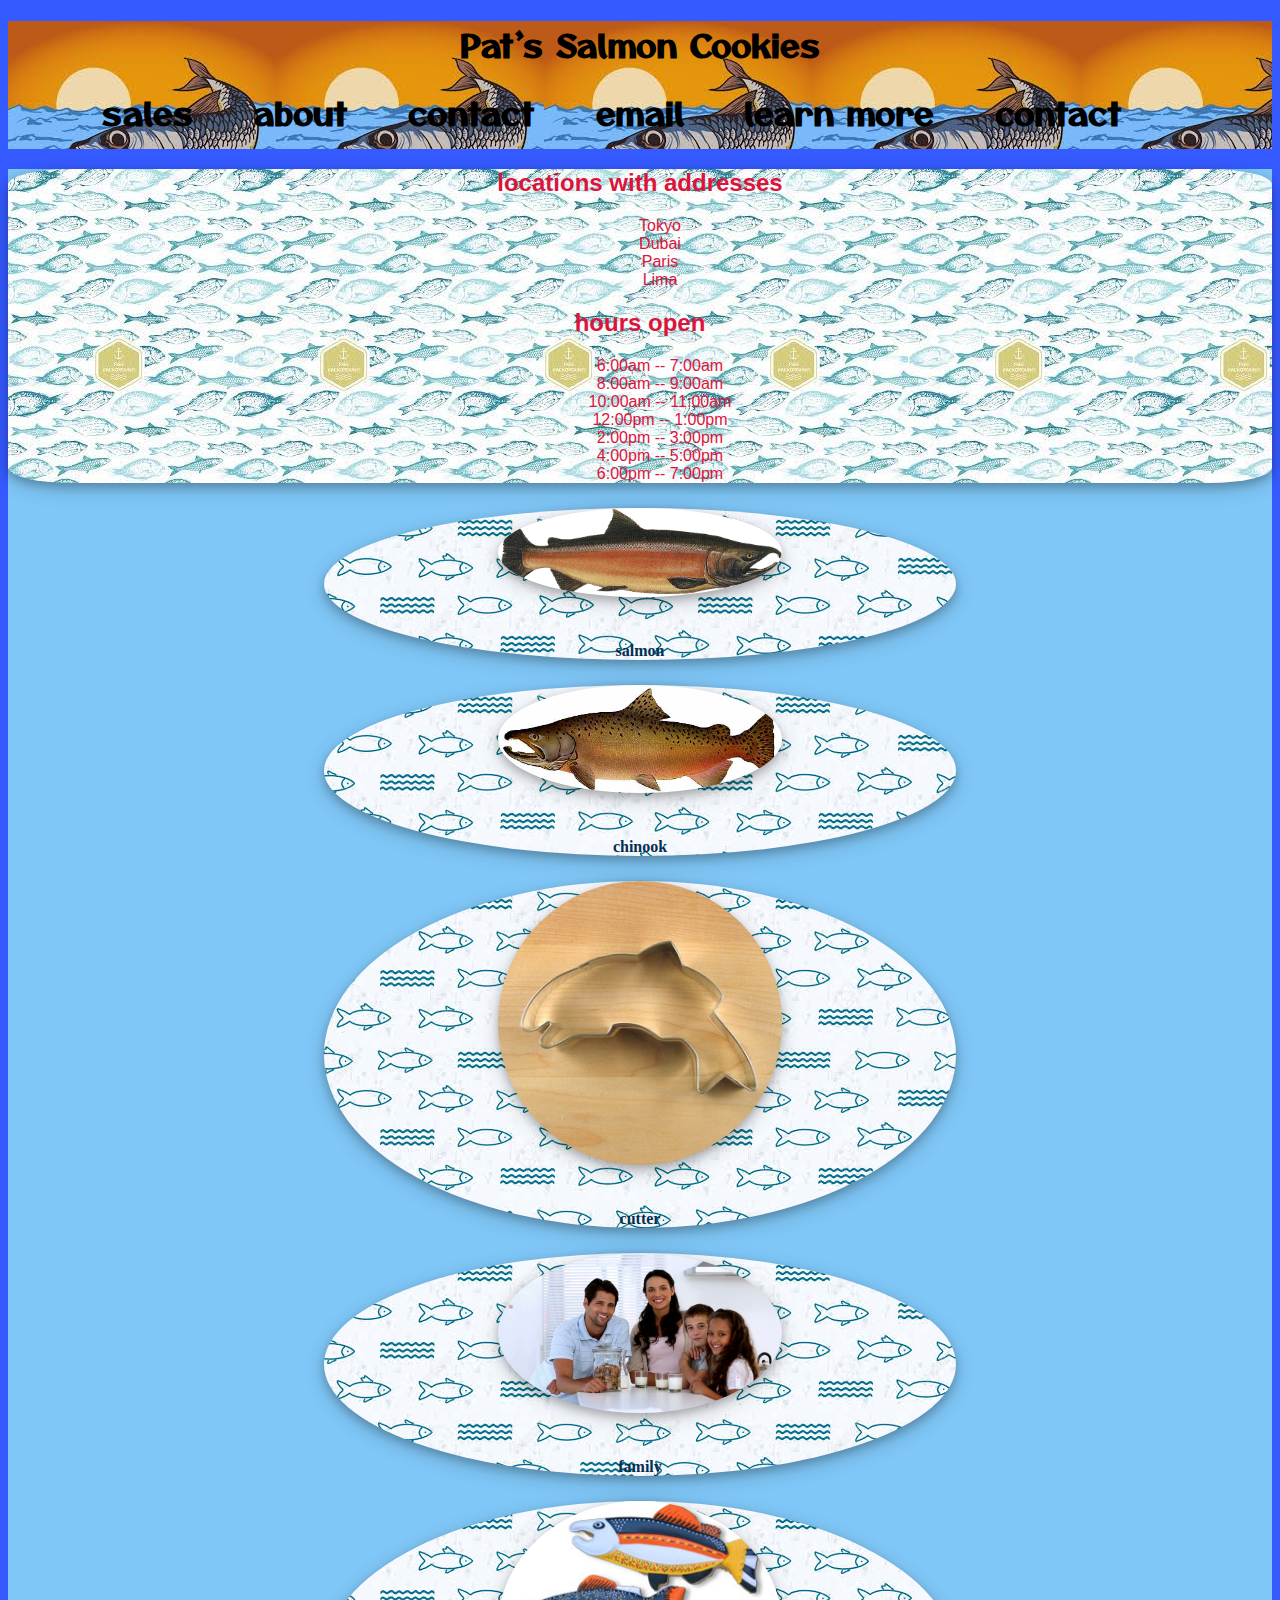
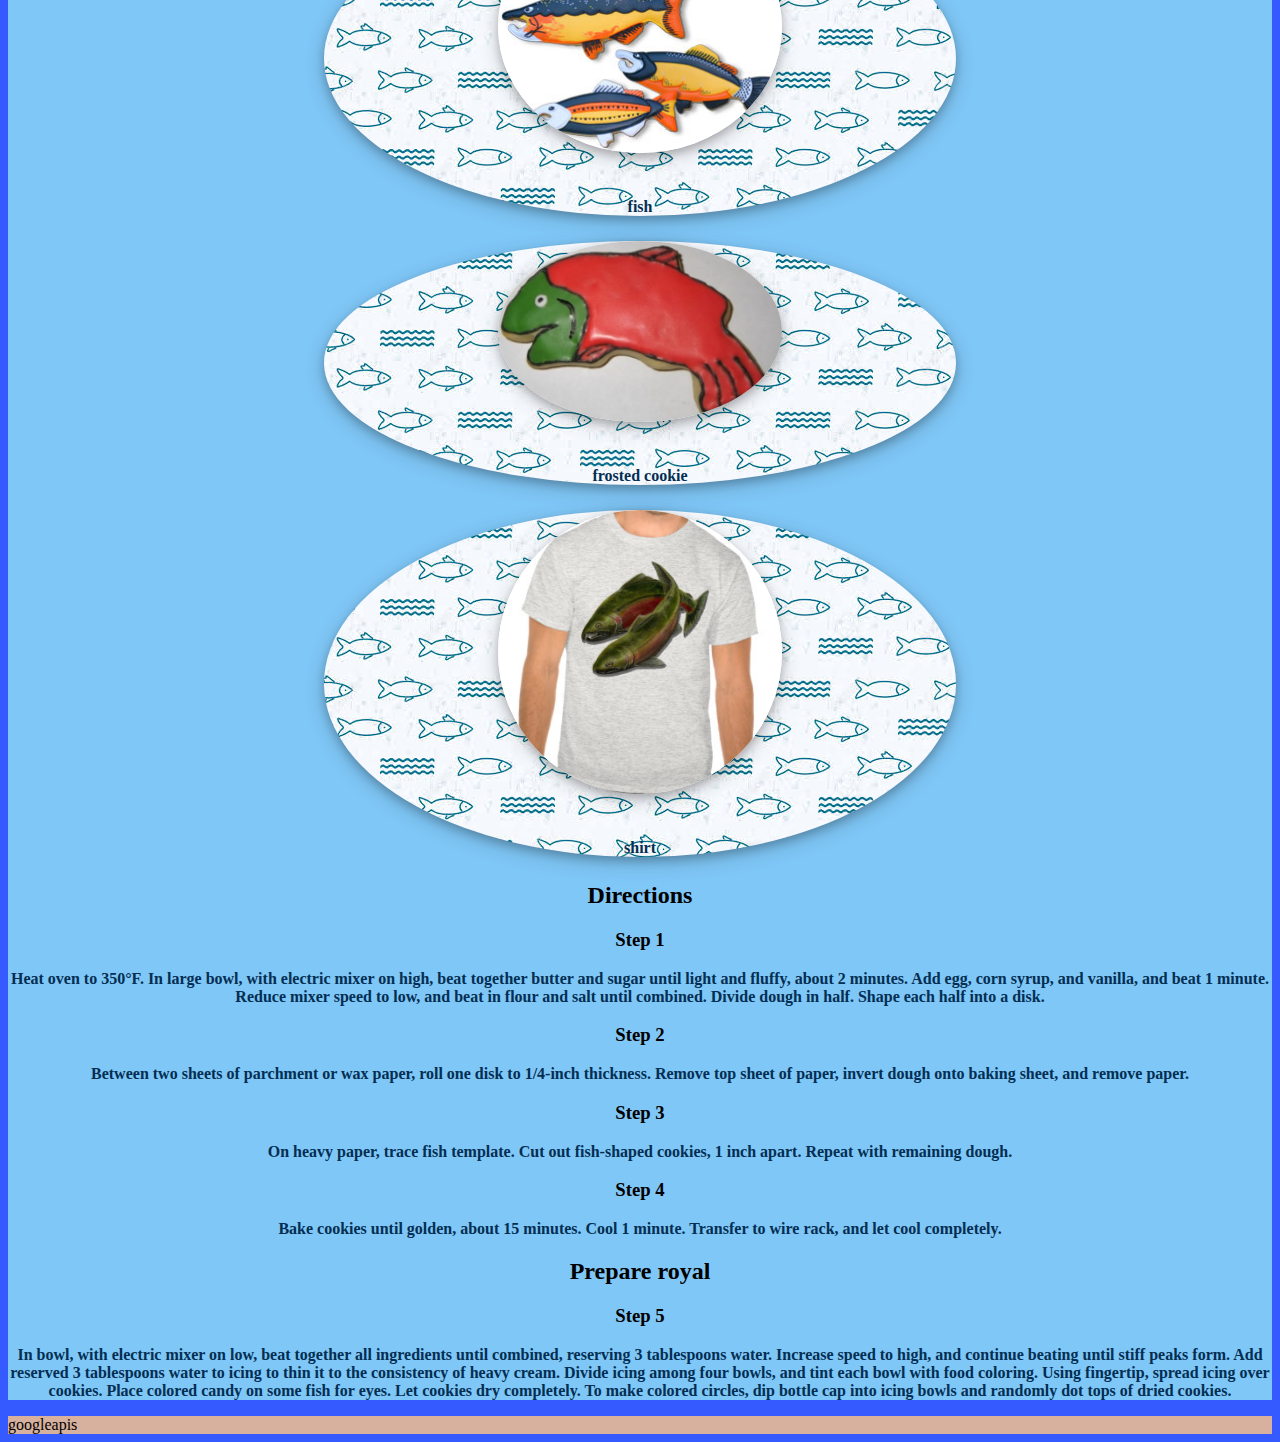
<file: index.html>
<!DOCTYPE html>
<html lang="en">
<head>
    <meta charset="UTF-8">
    <meta http-equiv="X-UA-Compatible" content="IE=edge">
    <meta name="viewport" content="width=device-width, initial-scale=1.0">
    <title>Document</title>
    <link rel="preconnect" href="https://fonts.googleapis.com">
<link rel="preconnect" href="https://fonts.gstatic.com" crossorigin>
<link href="https://fonts.googleapis.com/css2?family=Otomanopee+One&display=swap" rel="stylesheet">
    <link rel="stylesheet" href="style.css">
</head>
<body>
    <header>
        <h1>Pat’s Salmon Cookies</h1>
       <nav>
           <ul>
            <li><a href="sales.html">sales</a></li>
               <li><a href="">about</a></li>
               <li><a href="">contact</a></li>
            <li><a href="sales.html">email</a></li>
               <li><a href="">learn more</a></li>
               <li><a href="">contact</a></li>
               
           </ul>
       </nav>
    </header>
<!-- <a href="sales.html"><strong> to enter the sales</strong></a> -->
    <main>
        <div id="ocation"></div>
        <center>
<section>
        <div><img src="image/salmon.png" alt="">
        <p>salmon</p></div>
        <div><img src="image/chinook.jpg" alt="">
        <p>chinook</p></div>
        <div><img src="image/cutter.jpeg" alt="">
        <p>cutter</p></div>
        <div><img src="image/family.jpg" alt=""><p>family</p></div>
        <div><img src="image/fish.jpg" alt=""><p>fish</p></div>
        <div><img src="image/frosted-cookie.jpg" alt=""><p>frosted cookie</p></div>
        <div><img src="image/shirt.jpg" alt=""><p>shirt</p></div>
    </section>
    <h2>Directions</h2>
    <h3>Step 1
        </h3>
        <p>Heat oven to 350°F. In large bowl, with electric mixer on high, beat together butter and sugar until light and fluffy, about 2 minutes. Add egg, corn syrup, and vanilla, and beat 1 minute. Reduce mixer speed to low, and beat in flour and salt until combined. Divide dough in half. Shape each half into a disk.</p>
        <h3>Step 2</h3><p>
        Between two sheets of parchment or wax paper, roll one disk to 1/4-inch thickness. Remove top sheet of paper, invert dough onto baking sheet, and remove paper.
    </p>
        <h3>Step 3</h3><p>
        On heavy paper, trace fish template. Cut out fish-shaped cookies, 1 inch apart. Repeat with remaining dough.
    </p>
         <h3>Step 4</h3>
<p>
        Bake cookies until golden, about 15 minutes. Cool 1 minute. Transfer to wire rack, and let cool completely.
    </p>
     <h2>Prepare royal</h2>
<h3>Step 5</h3>
<p>
In bowl, with electric mixer on low, beat together all ingredients until combined, reserving 3 tablespoons water. Increase speed to high, and continue beating until stiff peaks form. Add reserved 3 tablespoons water to icing to thin it to the consistency of heavy cream. Divide icing among four bowls, and tint each bowl with food coloring. Using fingertip, spread icing over cookies. Place colored candy on some fish for eyes. Let cookies dry completely. To make colored circles, dip bottle cap into icing bowls and randomly dot tops of dried cookies.</p>
    </center>
</main>
<footer>googleapis</footer>
<script src="javascript/app2.js"></script>
</body>
</html>
</file>
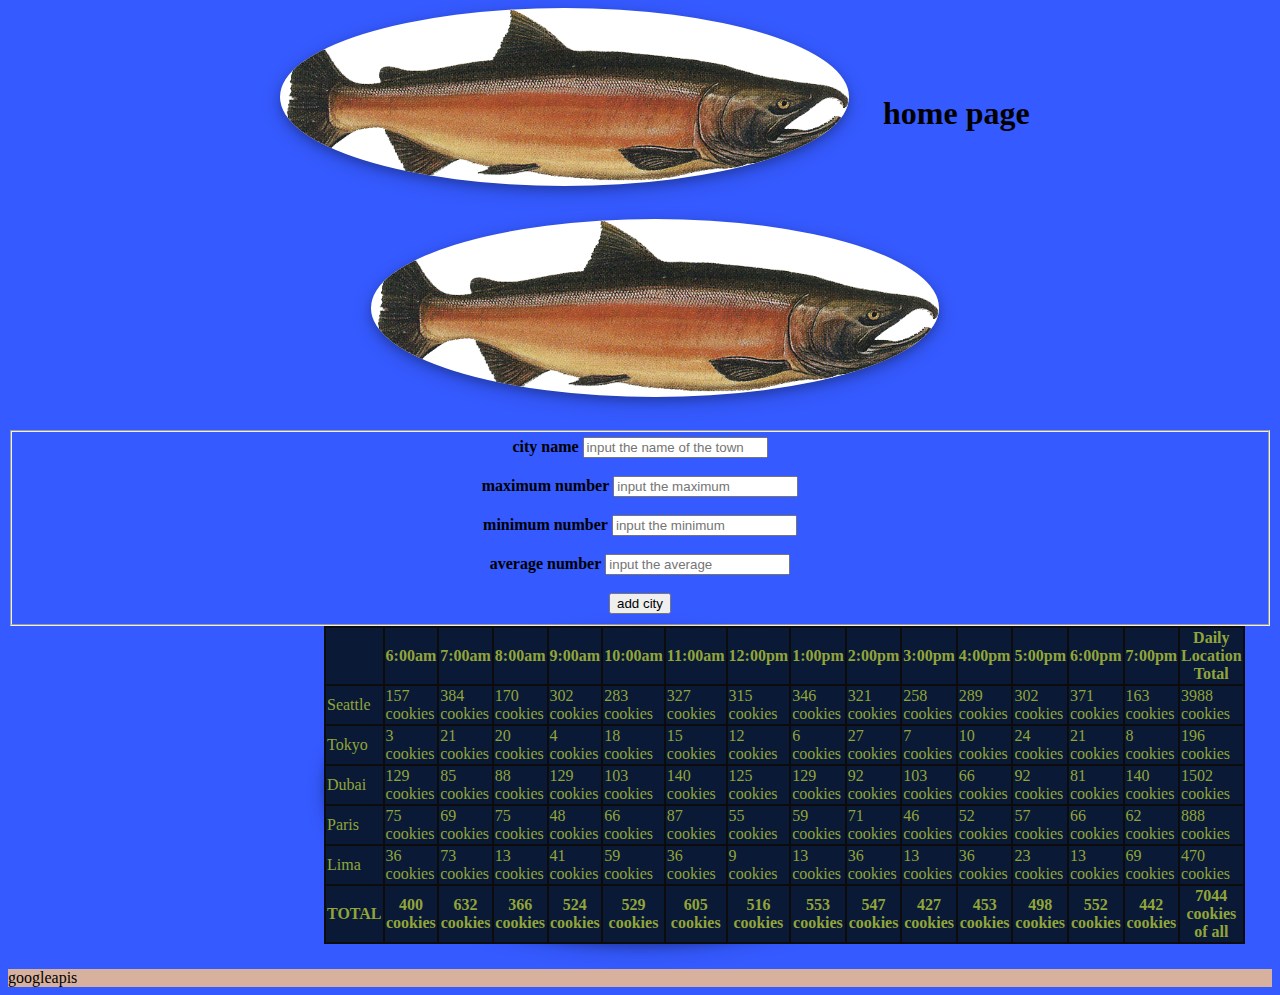
<file: sales.html>
<!DOCTYPE html>
<html lang="en">

<head>
    <meta charset="UTF-8">
    <meta http-equiv="X-UA-Compatible" content="IE=edge">
    <meta name="viewport" content="width=device-width, initial-scale=1.0">
    <link rel="stylesheet" href="style.css">
    <title>Document</title>
</head>

<body>
    <center>
    <a href="index.html"><img src="image/salmon.png" alt=""></a>
    <a href="index.html">home page</a>
    <a href="index.html"><img src="image/salmon.png" alt=""></a>


    
    <main id="contain"></main>
    <form id="form">
        <fieldset>
            <label for="nameOfTheTown"><strong>city name</strong></label>
            <input type="text" name="nameOfTheTown" id="nameOfTheTown" placeholder="input the name of the town" required>
            <br>
            <br>
            <label for="maxOfNumber"><strong>maximum number</strong></label>
            <input type="number" name="maxOfNumber" id="maxOfNumber" placeholder="input the maximum" required>
            <br>
            <br>
            <label for="minOfNumber"><strong>minimum number</strong></label>
            <input type="number" name="minOfNumber" id="minOfNumber" placeholder="input the minimum" required>
            <br>
            <br>
            <label for="avgOfNumber"><strong>average number</strong></label>
            <input type="float" name="avgOfNumber" id="avgOfNumber" placeholder="input the average" required> 
            <br>
            <br>
            <input type="submit" value="add city">
        </fieldset>
        <div id="parent"></div>
    </form>
</center>
<footer> googleapis</footer>
</body>
<script src="javascript/app.js"></script>

</html>
</file>
<file: style.css>
tr,th,table,td{
    border: 2px solid rgb(12, 12, 12);
    border-collapse:collapse ;
    color: rgb(145, 165, 57);
    background-color: rgb(10, 25, 54);

   
}
body{
 
    background-color: #355aff;
}

header{
    font-family: 'Otomanopee One', sans-serif;
    color: rgb(0, 0, 0);
    height: 600px;

    vertical-align: middle;
    height: 8em;
    background-image: url('image/images\ \(2\).jpg');
    width: 100%;
    
}
h1{

   text-align: center;
}


footer{
    background-color: #D7B19D;
}
img{
    /* align-items: center;
    width: 29%;
    padding: 2%; */
    width: 45%;
    background-color: white;
    box-shadow: 0 4px 8px 0 rgba(0, 0, 0, 0.2), 0 6px 20px 0 rgba(0, 0, 0, 0.19);
    margin-bottom: 25px;
    border-radius: 50%;
}
div{
    align-items: center;
    /* display: inline; */
    width: 50%;
  background-color: white;
  box-shadow: 0 4px 8px 0 rgba(0, 0, 0, 0.2), 0 6px 20px 0 rgba(0, 0, 0, 0.19);
  margin-bottom: 25px;
  background-image:url(image/images.jpg);
  border-radius: 60%;

}
/* /* nav{
    float: right; */


 nav ul li{
    display:inline-block;
    vertical-align: middle;
    text-align: center;
    margin-left: 2%;
    
    }
a{
    padding-left: 30px;
    font-weight: bolder;
    font-size: xx-large;
    text-decoration:darkorchid;
    color: #000000;
    /* height: 100%; */
    vertical-align: middle;
}
#contain{
    color: cornsilk;

}
mark{
    background-color: rgb(44, 42, 165);
}
#ocation{
    font-family: Arial, Helvetica, sans-serif;
    color: crimson;
    background-image: url(image/تنزيل.jpg);
    width: 100%;
    border-radius: 5%;
  border-left: 50%;
  /* text-align-last: center; */
  text-align: center;

}
ul{
    
    list-style-type:none;
}
p{
    font-family:Georgia, 'Times New Roman', Times, serif;
    font-weight: bold;
    color: rgb(3, 46, 82);
}
main{
    background-color: rgb(127, 199, 247);
}
</file>
